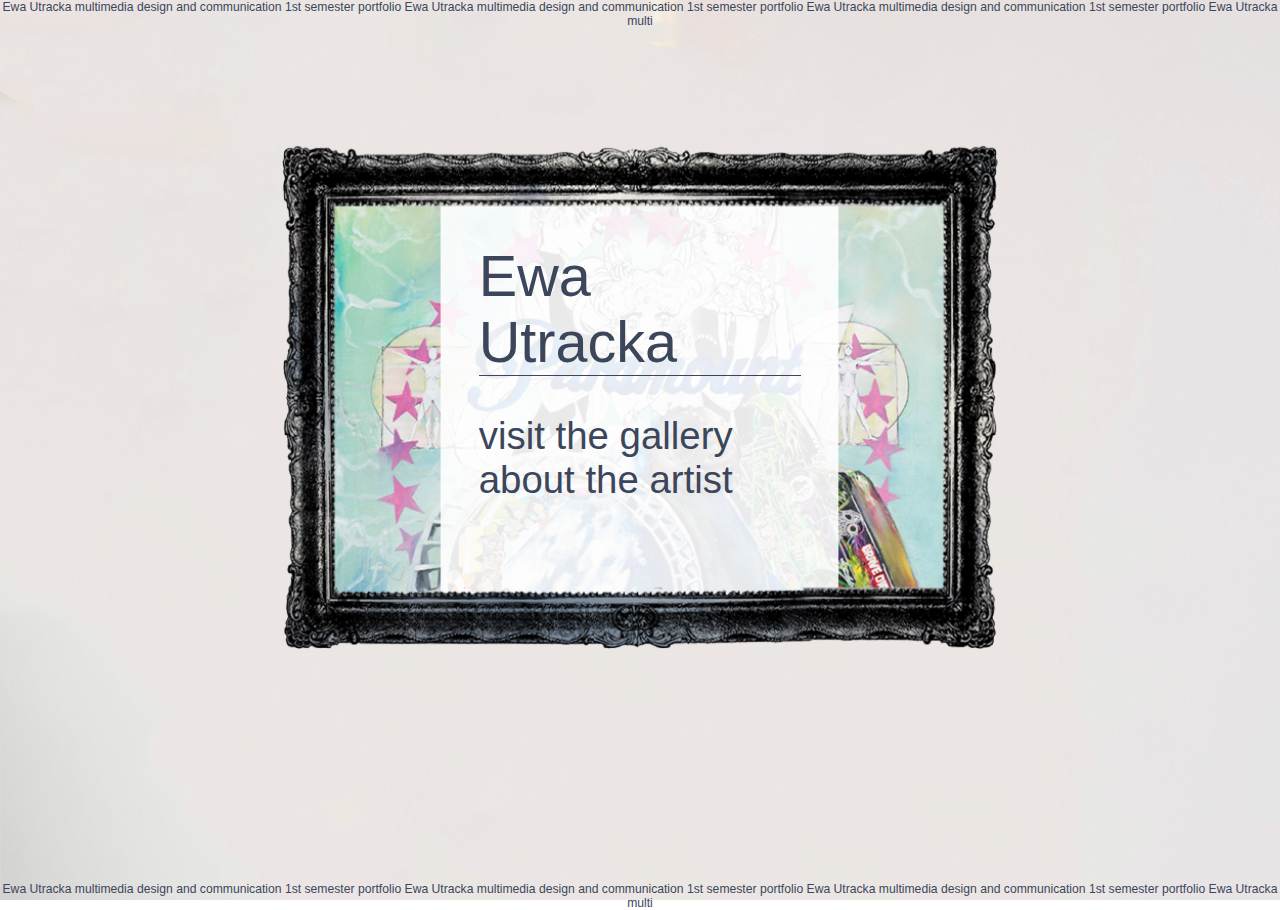
<file: index.html>
<!DOCTYPE html>
<html lang="en">
<head>
    <meta charset="UTF-8">
    <link href="style.css" rel="stylesheet">
    <title>Ewa Utracka work portfolio</title>
</head>
<body>
   <footer>
        <p class="footertop">Ewa Utracka multimedia design and communication 1st semester portfolio Ewa Utracka multimedia design and communication 1st semester portfolio  Ewa Utracka multimedia design and communication 1st semester portfolio  Ewa Utracka multi</p>
    </footer>

    <div class="container index">
    <div class="frame">
     <header>
         <h1>Ewa Utracka</h1>
     </header>
     <nav>
         <a href="menu.html">visit the gallery</a><br>
         <a href="artist.html">about the artist</a>
     </nav>
    </div>
    </div>
    <footer>
        <p class="footerbottom">Ewa Utracka multimedia design and communication 1st semester portfolio Ewa Utracka multimedia design and communication 1st semester portfolio  Ewa Utracka multimedia design and communication 1st semester portfolio  Ewa Utracka multi</p>
    </footer>

</body>
</html>
</file>
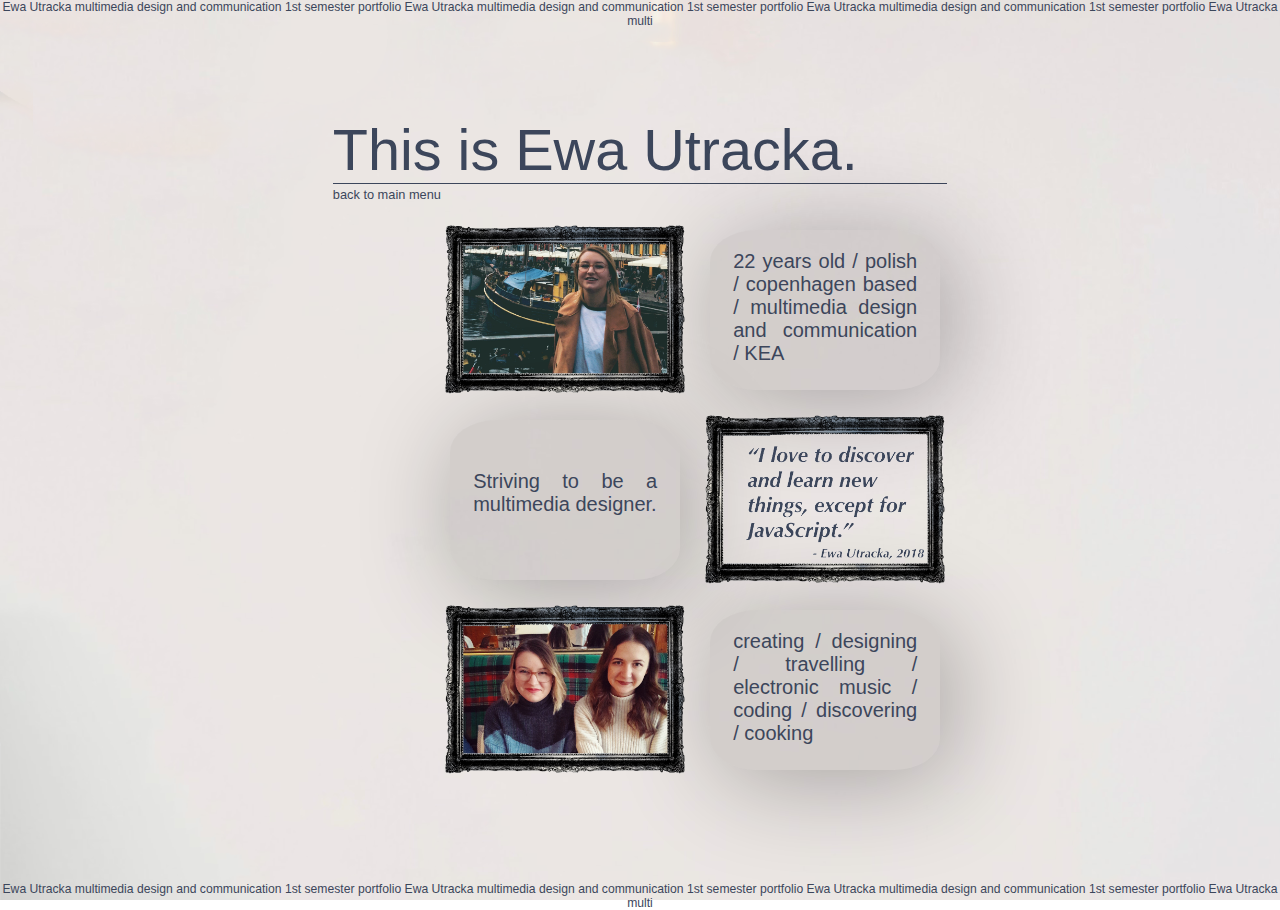
<file: artist.html>
<!DOCTYPE html>
<html lang="en">

<head>
    <meta charset="UTF-8">
    <link href="style.css" rel="stylesheet">

    <title>Ewa Utracka work portfolio</title>
</head>

<body>



    <footer>
        <p class="footertop">Ewa Utracka multimedia design and communication 1st semester portfolio Ewa Utracka multimedia design and communication 1st semester portfolio Ewa Utracka multimedia design and communication 1st semester portfolio Ewa Utracka multi</p>
    </footer>


    <div class="container menuhtml containerartist">
        <header class="headermenu">
            <h1>This is Ewa Utracka.</h1>
            <p><a href="index.html" class="back">back to main menu</a></p>
        </header>
        <main class="mainmenu aboutartist">
            <div class="exibitions about1">

            </div>
            <div class="textartist about2">
                <p>22 years old / polish / copenhagen based / multimedia design and communication / KEA
                   </p>
            </div>
            <div class="textartist about3">
                <p>Striving to be a multimedia designer.</p>
            </div>
            <div class="exibitions about4">

            </div>
            <div class="exibitions about5">

            </div>
            <div class="textartist about6">
                <p>creating / designing / travelling / electronic music / coding / discovering / cooking
                </p>
            </div>
        </main>
        </div>



        <footer>
            <p class="footerbottom">Ewa Utracka multimedia design and communication 1st semester portfolio Ewa Utracka multimedia design and communication 1st semester portfolio Ewa Utracka multimedia design and communication 1st semester portfolio Ewa Utracka multi</p>
        </footer>
        <script src="js.js"></script>




</body>

</html>
</file>
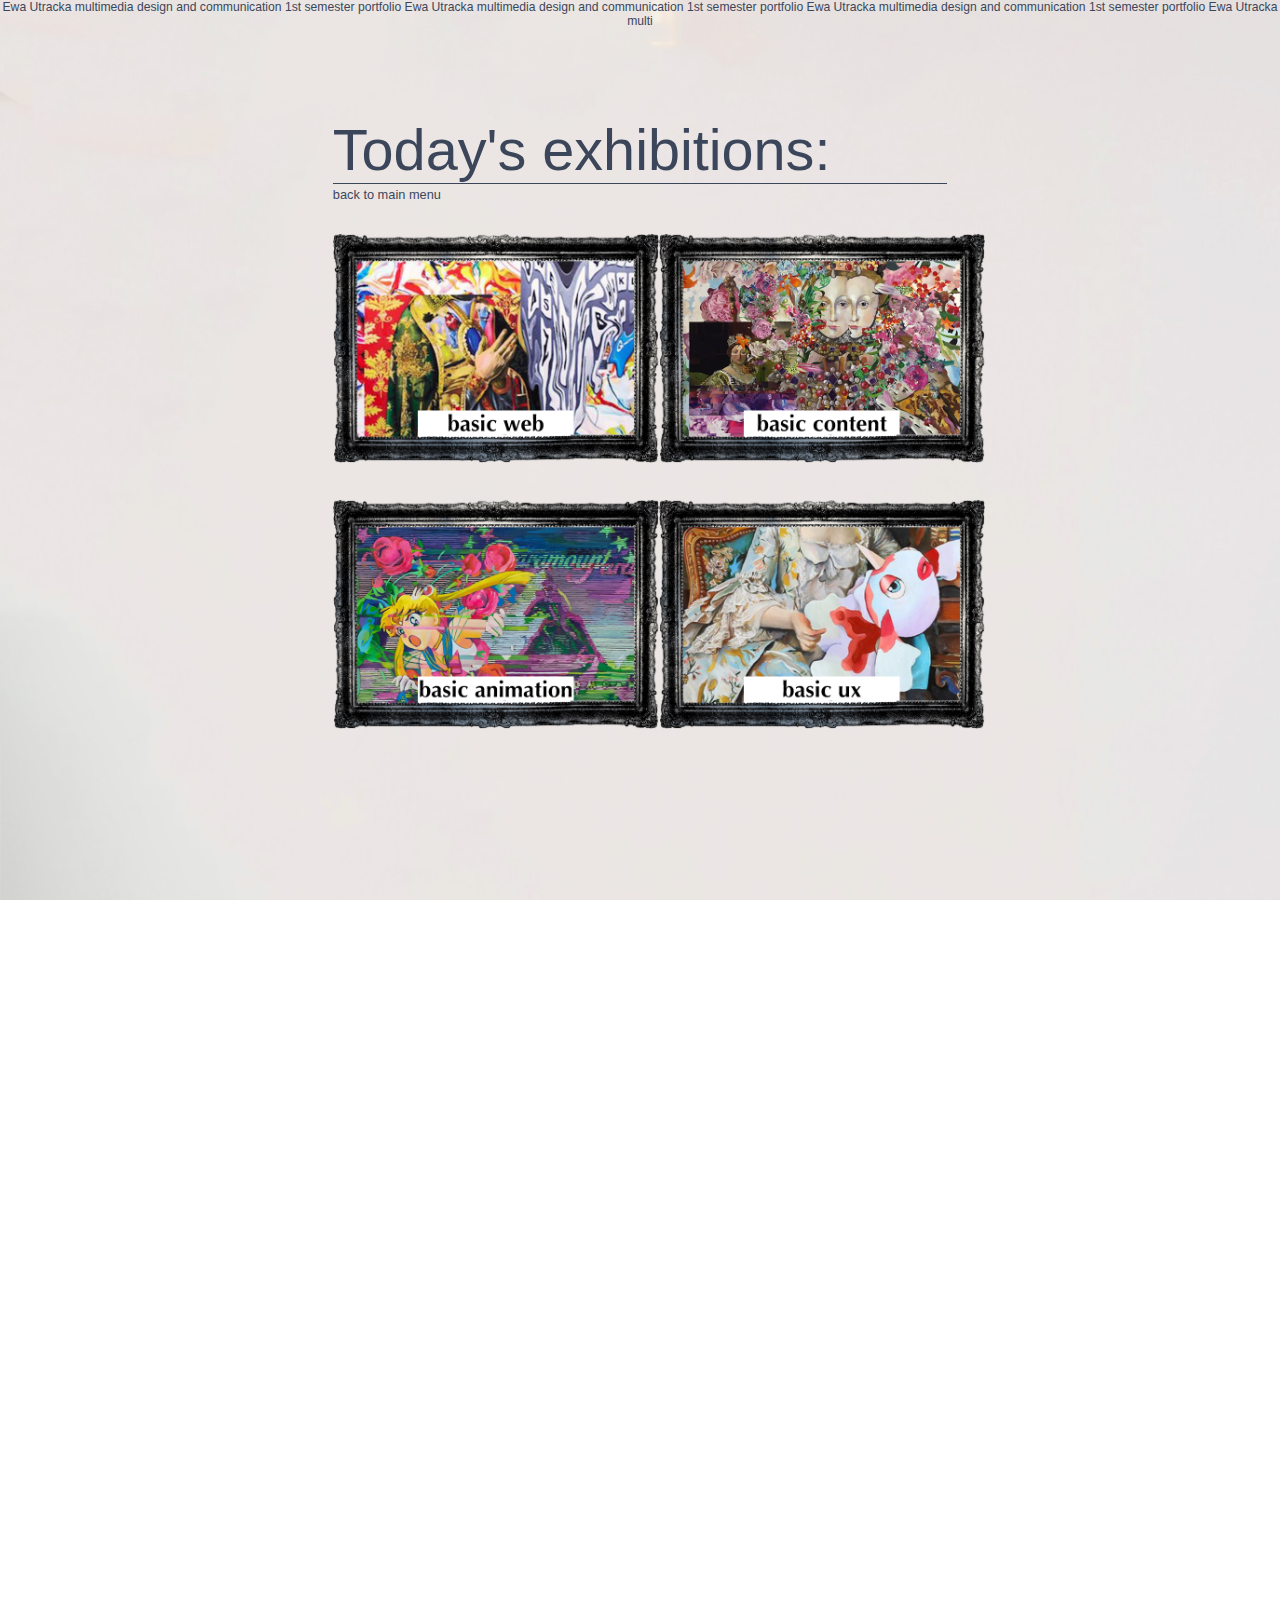
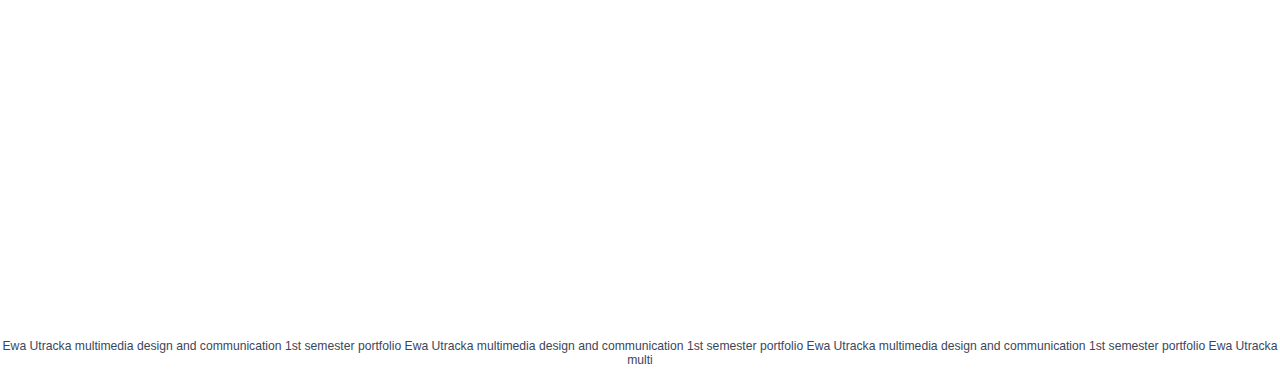
<file: menu.html>
<!DOCTYPE html>
<html lang="en">

<head>
    <meta charset="UTF-8">
    <link href="style.css" rel="stylesheet">

    <title>Ewa Utracka work portfolio</title>
</head>

<body>
    <footer>
        <p class="footertop">Ewa Utracka multimedia design and communication 1st semester portfolio Ewa Utracka multimedia design and communication 1st semester portfolio Ewa Utracka multimedia design and communication 1st semester portfolio Ewa Utracka multi</p>
    </footer>
    <button onclick="topFunction()" id="myBtn" title="Go to top">Top</button>
    <div class="container menuhtml">
        <header class="headermenu">
            <h1>Today's exhibitions:</h1>
            <p><a href="index.html" class="back">back to main menu</a></p>
        </header>
        <nav class="mainmenu">
            <a href="#web">
                <div class="exibitions web">
                </div>
            </a>
            <a href="#con">
                <div class="exibitions con">
                </div>
            </a>
            <a href="#ani">
                <div class="exibitions ani">
                </div>
            </a>
            <a href="#ux">
                <div class="exibitions ux">
                </div>
            </a>
        </nav>
    </div>

    <main>
        <div class="containerer menuhtml  scroller">



            <section id="web">
                <header class="headermenu">
                    <h1>Basic web:</h1>
                    <p><a href="menu.html" class="back">back up</a></p>
                </header>
                <section class="mainmenu">
                    <div class="port">
                        <a href="http://ewautracka.com/01-web/responsive/css/index.html" target="_blank">
                            <img src="img/01.04.01.png" alt="project">
                        </a>
                    </div>

                </section>
            </section>

            <section id="con">
                <header class="headermenu">
                    <h1>Basic content:</h1>
                    <p><a href="menu.html" class="back">back up</a></p>
                </header>
                <section class="mainmenu">
                    <div class="port">
                        <a href="https://xd.adobe.com/view/62cc90c7-5ed7-4b99-586c-a52d6be6fdfb-14fd/" title="xd prototype" target="_blank"><img src="img/prototype.png"  alt="project"></a>
                    </div>
                    <div class="port">
                        <a href="https://www.youtube.com/watch?v=Kh8ou4IRBdM&feature=youtu.be" target="_blank"><img src="img/con2.png" alt="project"></a>
                    </div>
                    <div class="port">
                        <a href="https://fronter.com/kea/links/files.phtml/688663196$672546787$/1st+Semester/C.+Theme+02_prcent_3A+Basic+Content/02.01_prcent_3A+Microsite/Submissions/02.01.05+Treatment+_prcent_28pdf_prcent_29/the+weekenders+-+treatment.pdf" target="_blank"><img src="img/con3.png" alt="project"></a>
                    </div>
                    <div class="port">
                        <a href="https://fronter.com/kea/links/files.phtml/688663196$714623540$/1st+Semester/C.+Theme+02_prcent_3A+Basic+Content/02.01_prcent_3A+Microsite/Submissions/02.01.07+Storyboard+_prcent_28pdf_prcent_29/3storyboard.pdf" target="_blank"><img src="img/con4.png" alt="project"></a>
                    </div>
                    <div class="port">
                        <a href="https://fronter.com/kea/links/files.phtml/688663196$218087494$/1st+Semester/C.+Theme+02_prcent_3A+Basic+Content/02.01_prcent_3A+Microsite/Submissions/02.01.08+Documentation/Documentation+Weekenders.pdf" target="_blank"><img src="img/con5.png" alt="project"></a>
                    </div>
                    <div class="port">
                        <a href="http://ewautracka.com/Weekenders/index.html" target="_blank"><img src="img/con6.png" alt="project"></a>
                    </div>
                </section>
            </section>

            <section id="ani">
                <header class="headermenu">
                    <h1>Basic animation:</h1>
                    <p><a href="menu.html" class="back">back up</a></p>
                </header>
                <section class="mainmenu">
                    <div class="port">
                        <a href="http://ewautracka.com/task/task.html" target="_blank"><img src="img/ani1.png" alt="project"></a>
                    </div>
                    <div class="port">
                        <a href="https://fronter.com/kea/links/files.phtml/688663196$714623540$/1st+Semester/D.+Theme+03_prcent_3A+Basic+Animation/03.02_prcent_3A+Storytelling+_prcent_26+Character+Design/Submissions/03.02.01+week+submission_part+one_+part+two_part+three/03.02.01-Ewa_Utracka.pdf" target="_blank"><img src="img/ani2.png" alt="project"></a>
                    </div>
                    <div class="port">
                        <a href="http://tabeagrsl.com/kea/basicanimation/Snowwhite/jsweek2.html" target="_blank"><img src="img/ani3.png" alt="project"></a>
                    </div>
                    <div class="port">
                        <a href="http://ewautracka.com/js/calculator.html" target="_blank"><img src="img/ani4.png" alt="project"></a>
                    </div>
                    <div class="port">
                        <a href="http://ewautracka.com/js/drum.html" target="_blank"><img src="img/ani5.png" alt="project"></a>
                    </div>
                    <div class="port">
                        <a href="http://ewautracka.com/titanic/index.html" target="_blank"><img src="img/ani6.png" alt="project"></a>
                    </div>
                    <div class="port">
                        <a href="https://www.youtube.com/watch?v=Z7szVbq6_mU&feature=youtu.be" target="_blank"><img src="img/ani7.png" alt="project"></a>
                    </div>
                </section>
            </section>

            <section id="ux">
                <header class="headermenu">
                    <h1>Basic ux:</h1>
                    <p><a href="menu.html" class="back">back up</a></p>
                </header>
                <section class="mainmenu">
                    <div class="port">
                        <a href="https://xd.adobe.com/view/0d2a539f-5f0c-41de-6d25-a709c93a214a-7b1b/" target="_blank"><img src="img/ux1.png" alt="project"></a>
                    </div>

                    <div class="port">
                        <a href="http://ewautracka.com/newfronter/index.html" target="_blank"><img src="img/ux2.png" alt="project"></a>
                    </div>
                    <div class="port">
                        <a href="https://xd.adobe.com/view/fc5c4728-b413-4192-468c-1d6e2ae645d8-8a6d/" target="_blank"><img src="img/ux3.png" alt="project"></a>
                    </div>
                    <div class="port">
                        <a href="https://fronter.com/kea/links/files.phtml/688663196$714623540$/1st+Semester/E.+Theme+04_prcent_3A+Basic+UX/04.04_prcent_3A+Design+sprint_prcent_3A+Native+app/Submissions/04.04.02.+Theme+documentation/04-04-02_theme-documentation_ewautracka.pdf" target="_blank"><img src="img/ux4.png" alt="project"></a>
                    </div>
                </section>
            </section>




        </div>
    </main>
    <footer>
        <p class="footerbottom">Ewa Utracka multimedia design and communication 1st semester portfolio Ewa Utracka multimedia design and communication 1st semester portfolio Ewa Utracka multimedia design and communication 1st semester portfolio Ewa Utracka multi</p>
    </footer>
    <script src="js.js"></script>
</body>

</html>
</file>
<file: style.css>
/*GENERAL*/

.container {
    width: 80%;
    margin: auto;
    padding-right: 10px;
    padding-left: 10px;
    padding-top: 15vh;
    height: 82vh;
}
.containerartist {
    height: 86vh;
}

a {
    text-decoration: none;
    color: #3C465B;
}

body {
    background-image: url(./img/bgwhite.png);
    background-attachment: fixed;
    font-family: Optima, Helvetica, sans-serif;
    color: #3C465B;
    padding: 0;
    margin: 0;
}

a:hover {
    color: #e890bd;
}


/*HEADER*/

.frame {
    background-image: url(img/bgframe.png);
    background-repeat: no-repeat;
    margin: auto;
    width: 70%;
    background-size: 100%;
    background-position: top;
    min-width: 350px;
    height: 100%;
}


header {
    width: 45%;
    margin: auto;
    padding-top: 60px;
}

h1 {
    font-size: 4.5vw;
    font-weight: 50;
    border-bottom: solid 1px;

    /*    text-align: center;*/
}


/*NAVIGATION*/

nav {
    width: 45%;
    margin: auto;
    font-size: 3vw;
    font-weight: 20;
}


/*FOOTER*/

.footerbottom {
    margin: 0;
    padding: 0;
    font-size: 0.95vw;
    text-align: center;
}

footer {
    width: 100%;
    height: 1vh;
}

.footertop {
    margin: 0;
    padding: 0;
    font-size: 0.95vw;
    text-align: center;
}

.index {}








/*MENU MENU MENU MENU MENU */
.menuhtml {
    padding-top: 1vh;
    padding-bottom: 10vh
}

.mainmenu {
    width: 60%;
    margin: auto;
    font-size: 3vw;
    font-weight: 20;
}

.exibitions {
    background-image: url(img/frame%20copy.png);
    background-repeat: no-repeat;
    margin: auto;
    background-size: 100%;
    background-position: center;
    width: 50%;
    min-width: 200px;
    min-height: 140px;
    padding: 20px;
    text-align: center;

}

.headermenu {
    width: 60%;
}

.web {
    grid-area: web;
    padding: 7vh;
    background-image: url(img/basicwebframe.png);
}

.con {
    grid-area: con;
    padding: 7vh;
    background-image: url(img/basicconframe.png);
}

.ani {
    grid-area: ani;
    padding: 7vh;
    background-image: url(img/basicaniframe.png);
}

.ux {
    grid-area: ux;
    padding: 7vh;
    margin-bottom: 20px;
    background-image: url(img/basicuxframe.png);
}

.mainmenu {
    display: grid;
    grid-template-columns: 1fr 1fr;
    grid-template-areas:
        "web con"
        "ani ux";
    justify-items: center;
}

p {
    font-size: 0.8em;
    margin-top: -35px;
    padding: 0;
}



/*PORTFOLIO PORTFOLIO PORTFOLIO PORTFOLIO PORTFOLIO*/

.containerer {
    width: 80%;
    margin: auto;
    padding-right: 10px;
    padding-left: 10px;
    padding-top: 25vh;
}

.port {
    background-image: url(img/frameport.png);
    background-repeat: no-repeat;
    margin: 10px;
    background-size: 100%;
    background-position: center;
    width: 324px;
    height: 459px;
    text-align: center;
}

.port img {
    width: 70%;
    margin-top: 50px
}

.exibitions img {
    margin-right: 10px;
    height: 165px
}

/*BUTTON*/
#myBtn {
    display: none;
    position: fixed;
    bottom: 20px;
    right: 30px;
    z-index: 99;
    border: none;
    outline: none;
    background-color: rgba(60, 70, 91, 0.4);
    color: #D5D6D8;
    cursor: pointer;
    padding: 15px;
    border-radius: 15px;
    font-size: 18px;
    font-family: Optima, Helvetica, sans-serif;
}

#myBtn:hover {
    background-color: rgba(60, 70, 91, 1);
}


/*ABOUT ARTIST PAGE*/

.textartist {
/*    background-color: rgba(255,255,255, 0.23);*/
    background-color: rgba(0, 0, 0, .1);
    border-radius: 20%;
    box-shadow: 10px 10px 100px rgba(0, 0, 0, .3);
    width: 230px;
    height: 160px;
    margin: 15px;
}
.textartist p{
    text-align: justify;
    width: 80%;
    margin: auto;
    font-size: 20px;
    padding: 20px;
}

.about3 p{
    padding-top: 50px
}

.about1 {
    grid-area: about1;
    background-image: url(img/me1.png);
}
.about2 {
    grid-area: about2;
}
.about3 {
    grid-area: about3;
}
.about4 {
    grid-area: about4;
    background-image: url(img/me3.png);
}
.about5 {
    grid-area: about5;
    background-image: url(img/me2.png);
}
.about6 {
    grid-area: about6;
}
.aboutartist {
    display: grid;
    grid-template-columns: 1fr 1fr;
    grid-template-areas:
        "about1 about2"
        "about3 about4"
        "about5 about6";
    justify-items: center;
    width: 40%;
}






/*RESPONSIVE*/


@media screen and (max-width: 870px) {

    .mainmenu {
        display: block;
    }

    h1 {
        font-size: 30px;
    }

    #web {
        margin-top: 400px
    }
}

@media screen and (max-width: 1200px) {

    p {
        margin-top: -20px;
    }
}





/*SCROLL*/

.scroller {
    opacity: 0;
    transform: translateY(40px);
    transition: 1s all ease-in-out;
}

.scrollerappear {
    opacity: 1;
    transform: translateY(0px);
}
</file>
